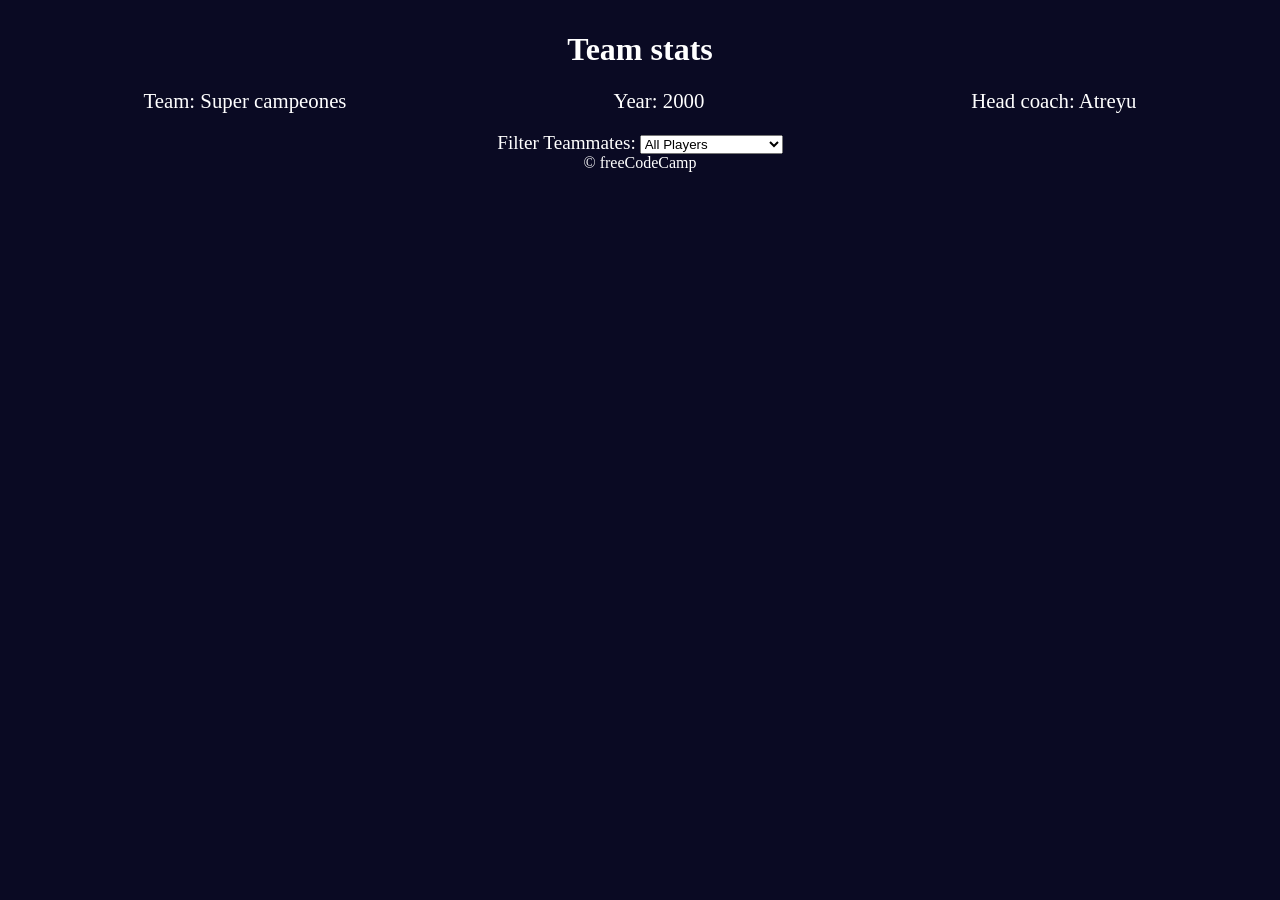
<file: javascript/football-team-cards/index.html>
<!DOCTYPE html>
<html lang="en">
  <head>
    <meta charset="UTF-8" />
    <meta http-equiv="X-UA-Compatible" content="IE=edge" />
    <meta name="viewport" content="width=device-width, initial-scale=1.0" />
    <title>
      Build a Set of Football Team Cards
    </title>
    <link rel="stylesheet" href="styles.css" />
  </head>
  <body>
    <h1 class="title">Team stats</h1>
    <main>
      <div class="team-stats">
        <p>Team: <span id="team"></span></p>
        <p>Year: <span id="year"></span></p>
        <p>Head coach: <span id="head-coach"></span></p>
      </div>
      <label class="options-label" for="players">Filter Teammates:</label>
      <select name="players" id="players">
        <option value="all">All Players</option>
        <option value="forward">Position Forward</option>
        <option value="midfielder">Position Midfielder</option>
        <option value="defender">Position Defender</option>
        <option value="goalkeeper">Position Goalkeeper</option>
      </select>
      <div class="cards" id="player-cards"></div>
    </main>
    <footer>&copy; freeCodeCamp</footer>
    <script src="./script.js"></script>
  </body>
</html>
</file>
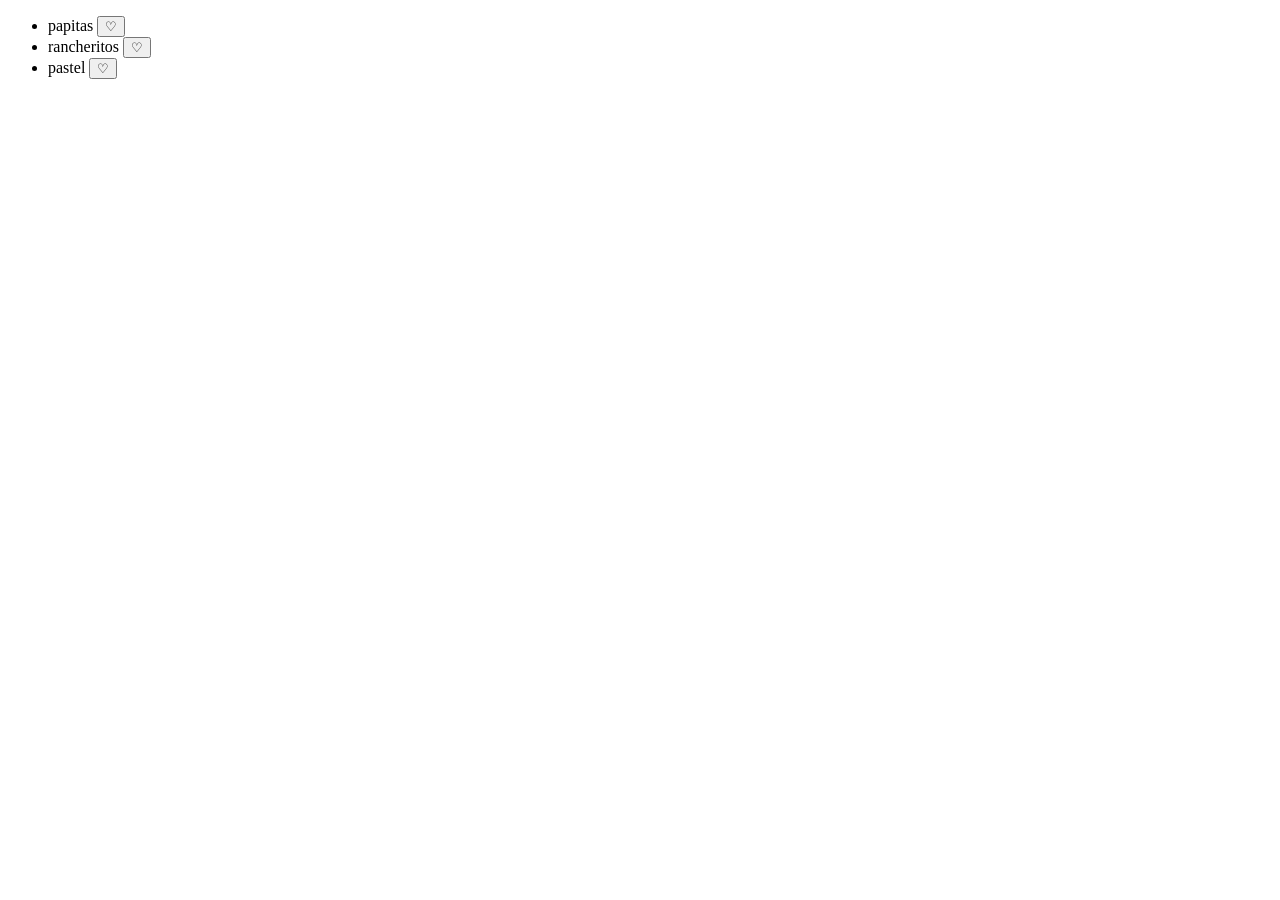
<file: javascript/LikesToggler/index.html>
<!DOCTYPE html>
<html lang="en">
  <head>
    <meta charset="utf-8" />
    <title>Favorite Icon Toggler</title>
    <link rel="stylesheet" href="styles.css" />
  </head>

  <body>
  <ul class="item-list">
    <li> papitas <button class="favorite-icon">&#9825;</button></li>
    <li> rancheritos <button class="favorite-icon">&#9825;</button></li>
    <li> pastel <button class="favorite-icon">&#9825;</button></li>
  </ul>

  </body>
  <script src="script.js"></script>
</html>
</file>
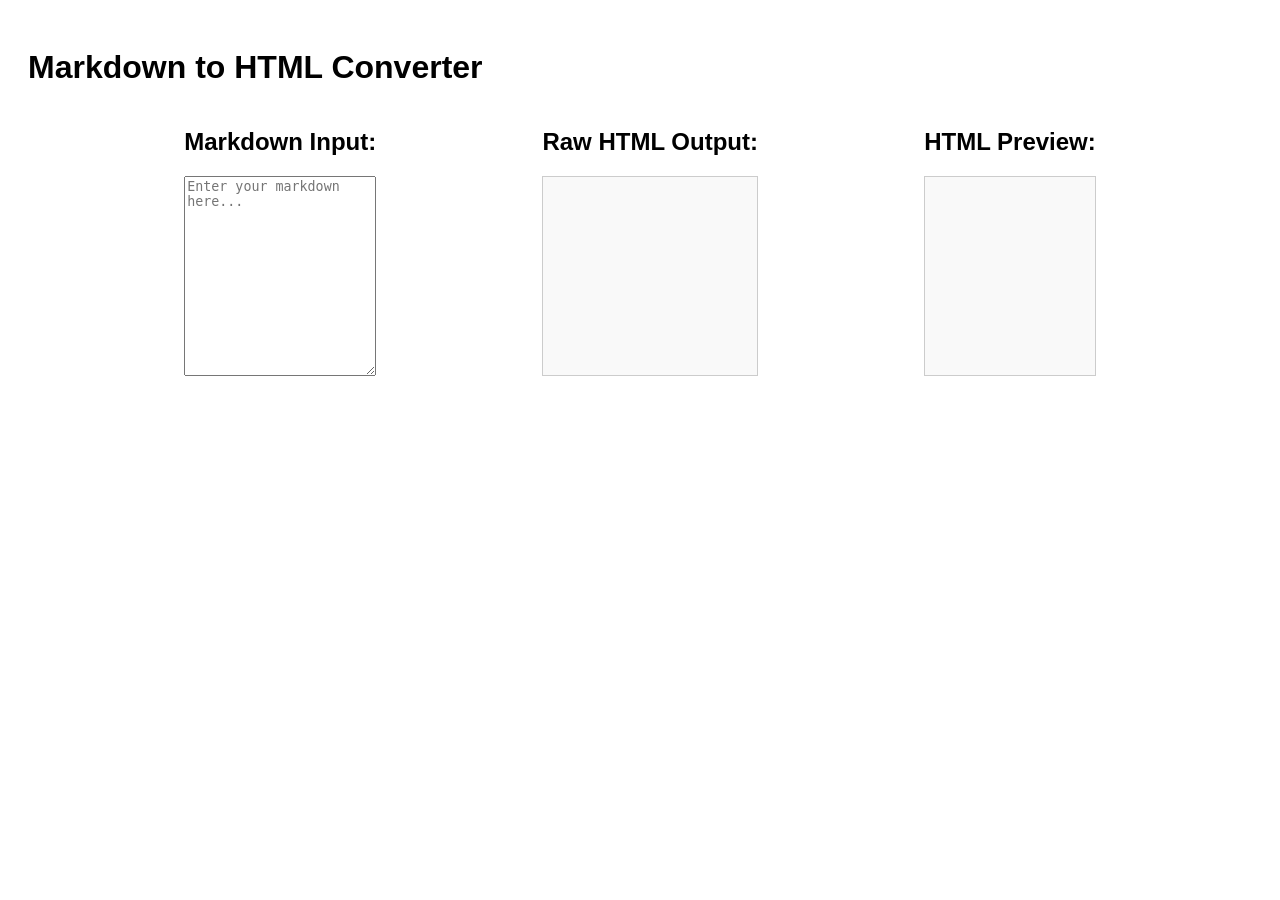
<file: javascript/proyectos/markdown-to-html/index.html>
<!DOCTYPE html>
<html lang="en">

<head>
    <meta charset="UTF-8">
    <meta name="viewport" content="width=device-width, initial-scale=1.0">
    <title>Markdown to HTML Converter</title>
    <link rel="stylesheet" href="styles.css">
</head>

<body>
    <h1>Markdown to HTML Converter</h1>
    <div id="container">
        <div class="container">
            <h2>Markdown Input:</h2>
            <textarea id="markdown-input" placeholder="Enter your markdown here..."></textarea>
        </div>
        <div class="container">
            <h2>Raw HTML Output:</h2>
            <div id="html-output"></div>
        </div>
        <div class="container">
            <h2>HTML Preview:</h2>
            <div id="preview"></div>
        </div>
    </div>
</body>
<script src="script.js"></script>
</html>
</file>
<file: javascript/football-team-cards/styles.css>
*,
*::before,
*::after {
  box-sizing: border-box;
  margin: 0;
  padding: 0;
}

:root {
  --dark-grey: #0a0a23;
  --light-grey: #f5f6f7;
  --white: #ffffff;
  --black: #000;
}

body {
  background-color: var(--dark-grey);
  text-align: center;
  padding: 10px;
}

.title,
.options-label,
.team-stats,
footer {
  color: var(--white);
}

.title {
  margin: 1.3rem 0;
}

.team-stats {
  display: flex;
  justify-content: space-around;
  flex-wrap: wrap;
  font-size: 1.3rem;
  margin: 1.2rem 0;
}

.options-label {
  font-size: 1.2rem;
}

.cards {
  display: flex;
  flex-wrap: wrap;
  justify-content: center;
  align-items: center;
}

.player-card {
  background-color: var(--light-grey);
  padding: 1.3rem;
  margin: 1.2rem;
  width: 300px;
  border-radius: 15px;
}

@media (max-width: 768px) {
  .team-stats {
    flex-direction: column;
  }
}
</file>
<file: javascript/LikesToggler/styles.css>
.filled {
  color: red
}
</file>
<file: javascript/proyectos/markdown-to-html/styles.css>
* {
     box-sizing: border-box;
}
 body {
     font-family: Arial, sans-serif;
     padding: 20px;
}
 #markdown-input {
     width: 100%;
     height: 100px;
}
 #html-output, #preview {
     height: 100px;
     display: inline-block;
     width: 100%;
     border: 1px solid #ccc;
     padding: 10px;
     margin: auto;
     white-space: pre-wrap;
     background-color: #f9f9f9;
}
 @media (min-width: 600px) {
     #markdown-input, #html-output, #preview {
         height: 200px;
         margin: 0;
    }
     #container {
         display: flex;
         justify-content: space-evenly;
         gap: 10px;
    }
}
</file>
